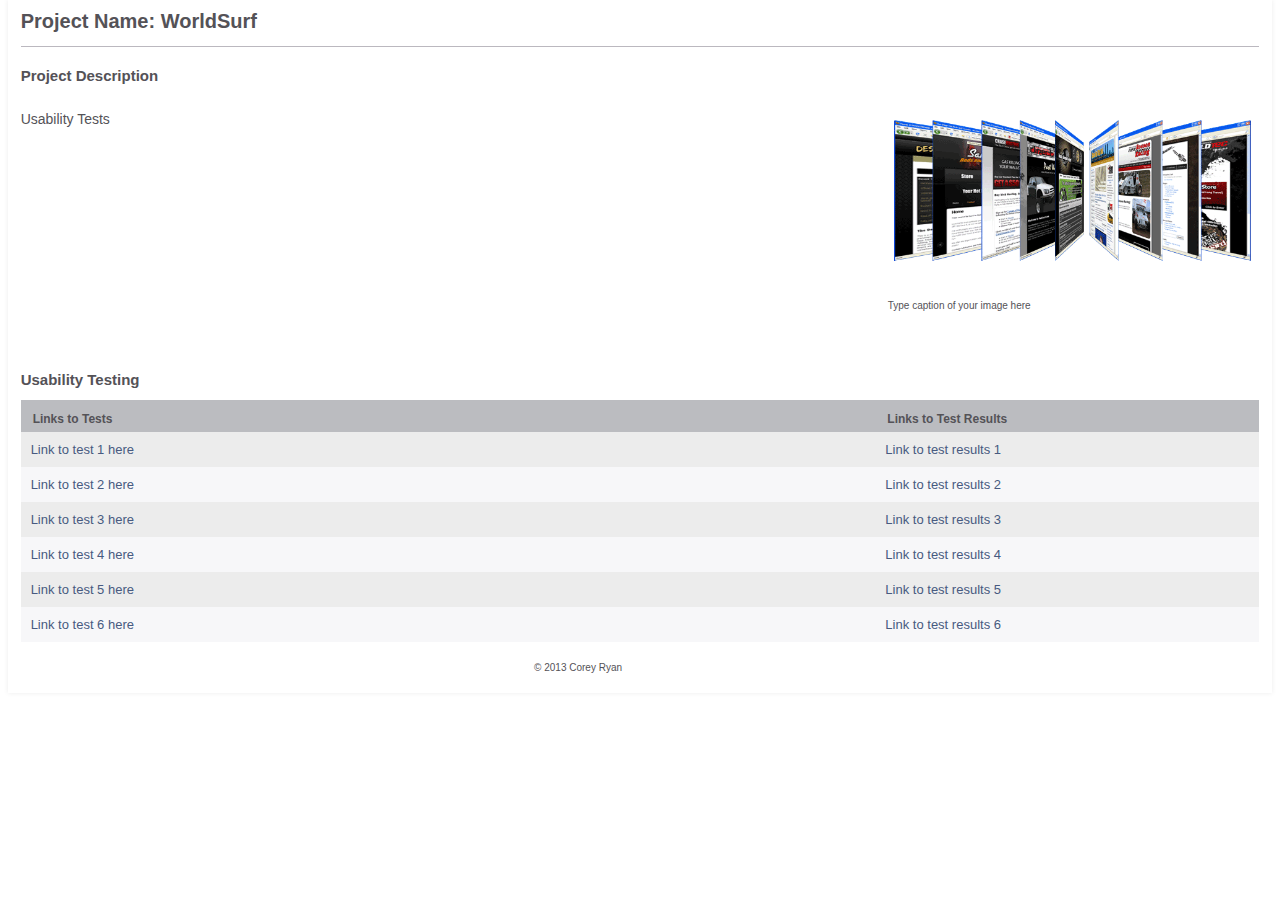
<file: index.html>
<!DOCTYPE html>
<!--[if lt IE 7]>      <html class="no-js lt-ie9 lt-ie8 lt-ie7"> <![endif]-->
<!--[if IE 7]>         <html class="no-js lt-ie9 lt-ie8"> <![endif]-->
<!--[if IE 8]>         <html class="no-js lt-ie9"> <![endif]-->
<!--[if gt IE 8]><!--> 
<html class="no-js"> <!--<![endif]-->
<head>
    <meta charset="utf-8">
    <title>WiU Template</title>
    <meta name="description" content="">
    <meta name="viewport" content="width=device-width">
    <link rel="stylesheet" href="css/main.css">
</head>
<body>

<div id="wrapper">
  <header>
     <h1>Project Name: WorldSurf</h1>
  </header>
  <section class="main">
    <h2 class="desc-title">Project Description</h2>
    <!-- Replace this text with your description of the project -->
    <p class="description">Usability Tests</p>
    <figure>
    <!--   add your image to the img folder 
      Replace the "img.jpg" with the name of your image  -->
      <img src="img/Websites.gif" alt="your picture description goes here"  />
      <figcaption>Type caption of your image here</figcaption>    
    </figure>
  </section>
  <section class="sec">
    <h2>Usability Testing</h2>
    <table id="tests">
       <thead>
          <tr>
            <th>Links to Tests</th>
            <th>Links to Test Results</th> 
          </tr>
       </thead>
       <tbody>
          <tr class="odd">
             <td><a href="#">Link to test 1 here</a></td>
             <td><a href="">Link to test results 1</a></td>
          </tr>
          <tr>
             <td><a href="#">Link to test 2 here</a></td>
             <td><a href="">Link to test results 2</a></td>
          </tr>
          <tr class="odd">
             <td><a href="#">Link to test 3 here</a></td>
             <td><a href="">Link to test results 3</a></td>
          </tr>
          <tr>
             <td><a href="#">Link to test 4 here</a></td>
             <td><a href="#">Link to test results 4</a></td>
          </tr>
          <tr class="odd">
             <td><a href="#">Link to test 5 here</a></td>
             <td><a href="#">Link to test results 5</a></td>
          </tr>
          <!-- start link -->
          <tr>
             <td><a href="#">Link to test 6 here</a></td>
             <td><a href="#">Link to test results 6</a></td>
          </tr>
          <!-- end link -->
          <!-- to add a new link copy from start link to end link and paste here-->
       </tbody>
    </table>
  </section>
  
  <footer> &copy; 2013 Corey Ryan</footer>
  </div> <!-- #wrapper div ends here-->
</body>
</html>
</file>
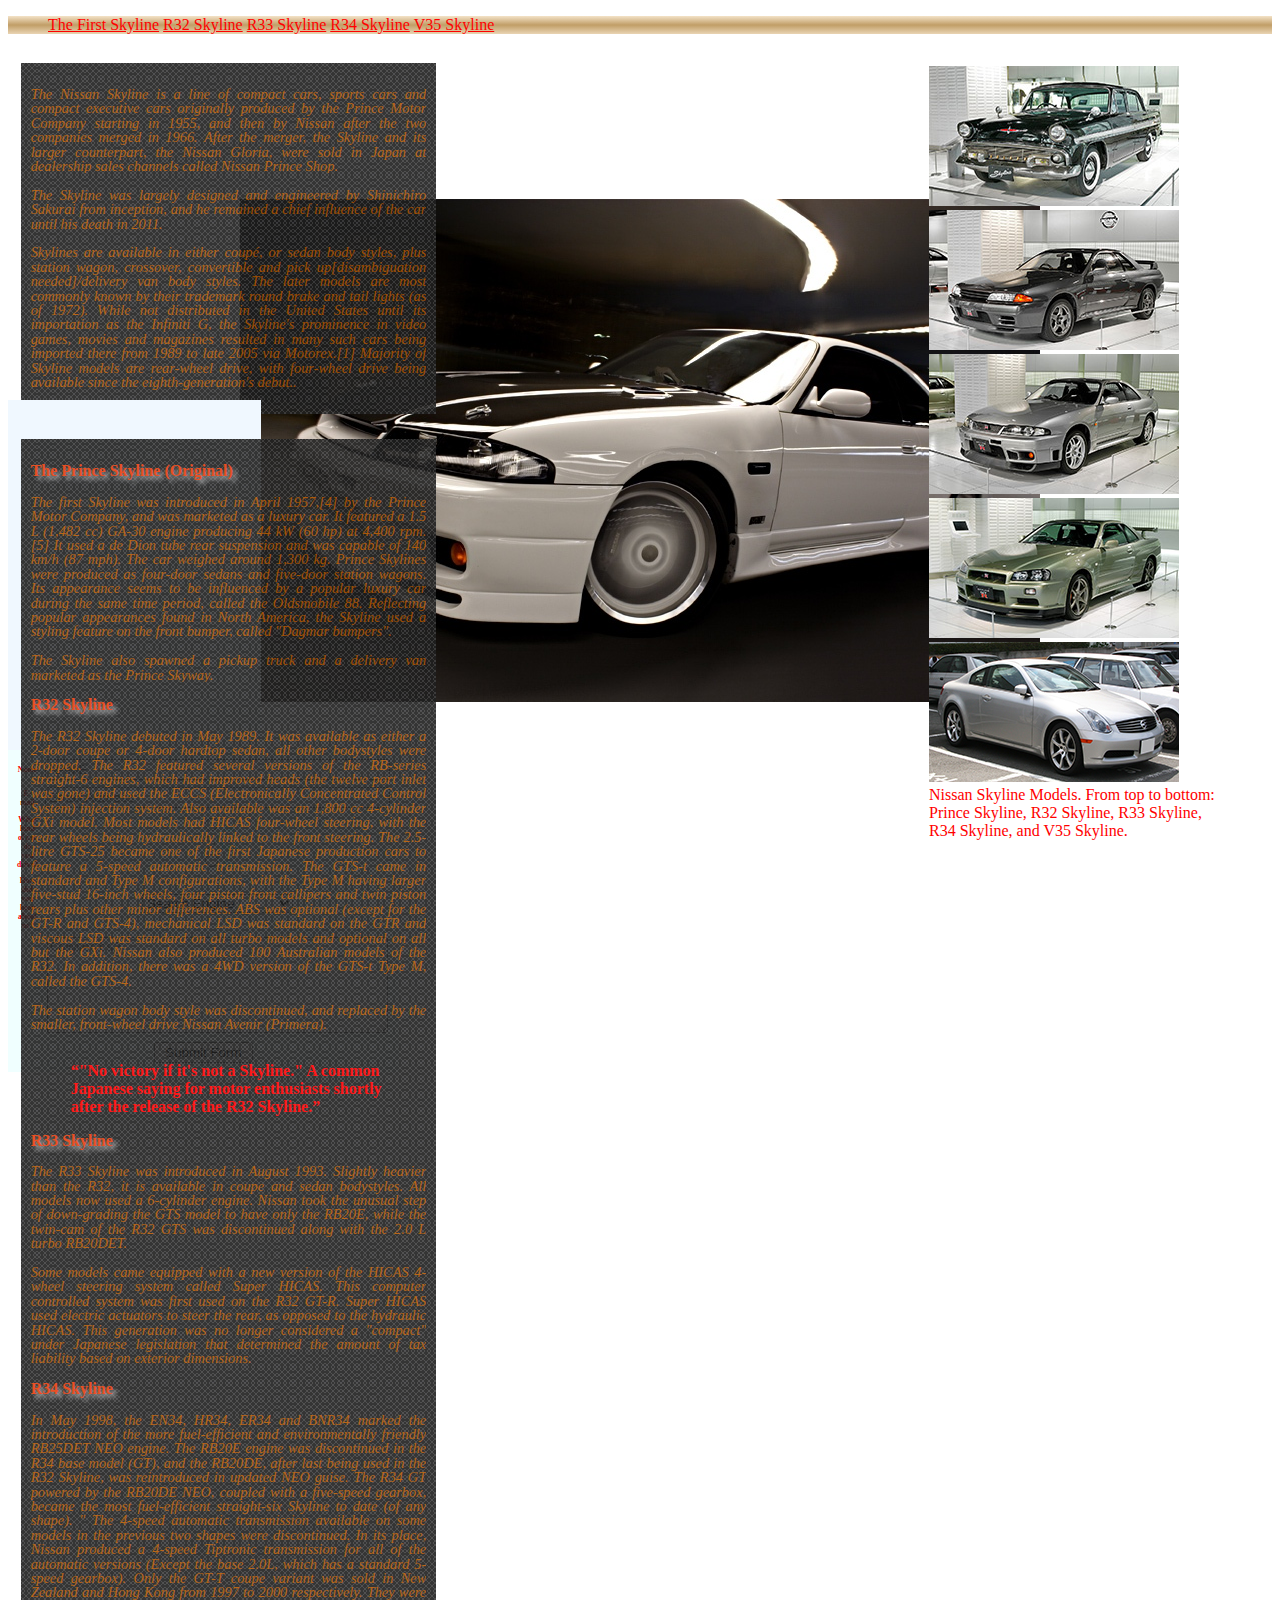
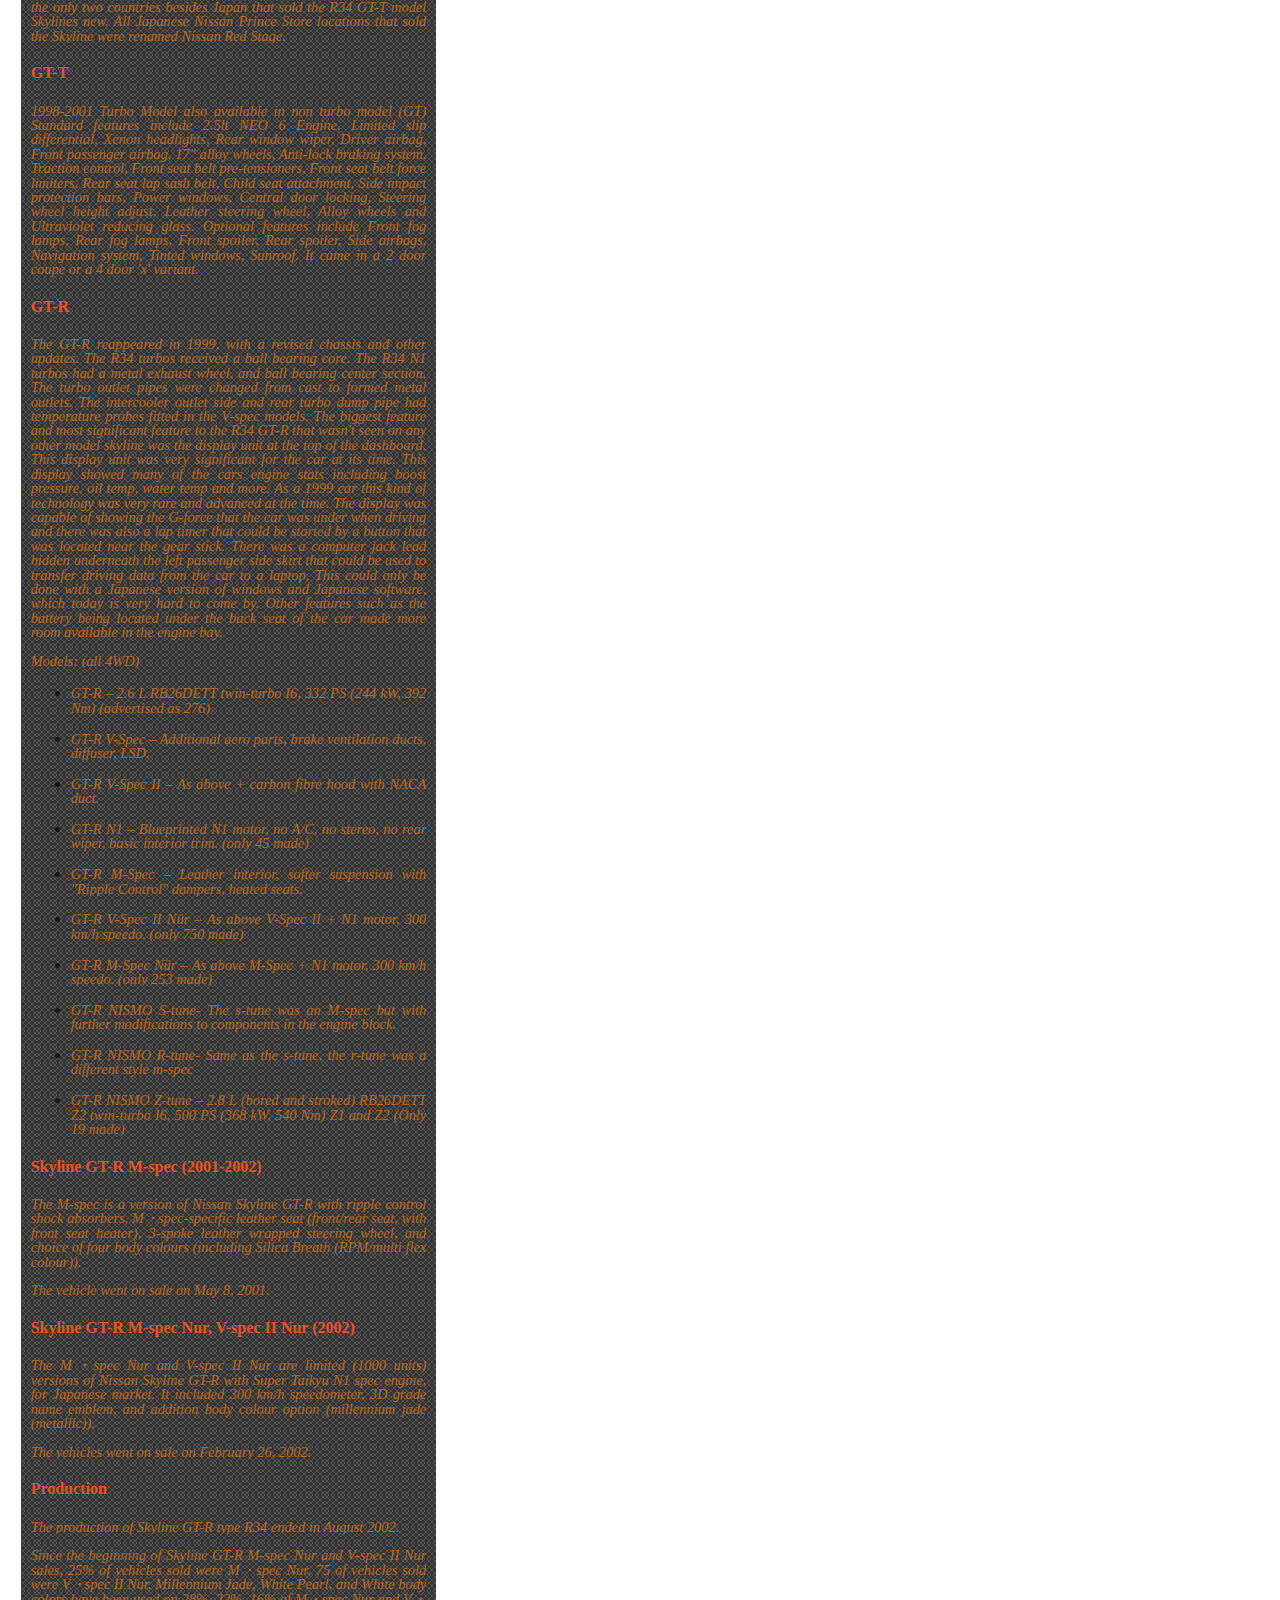
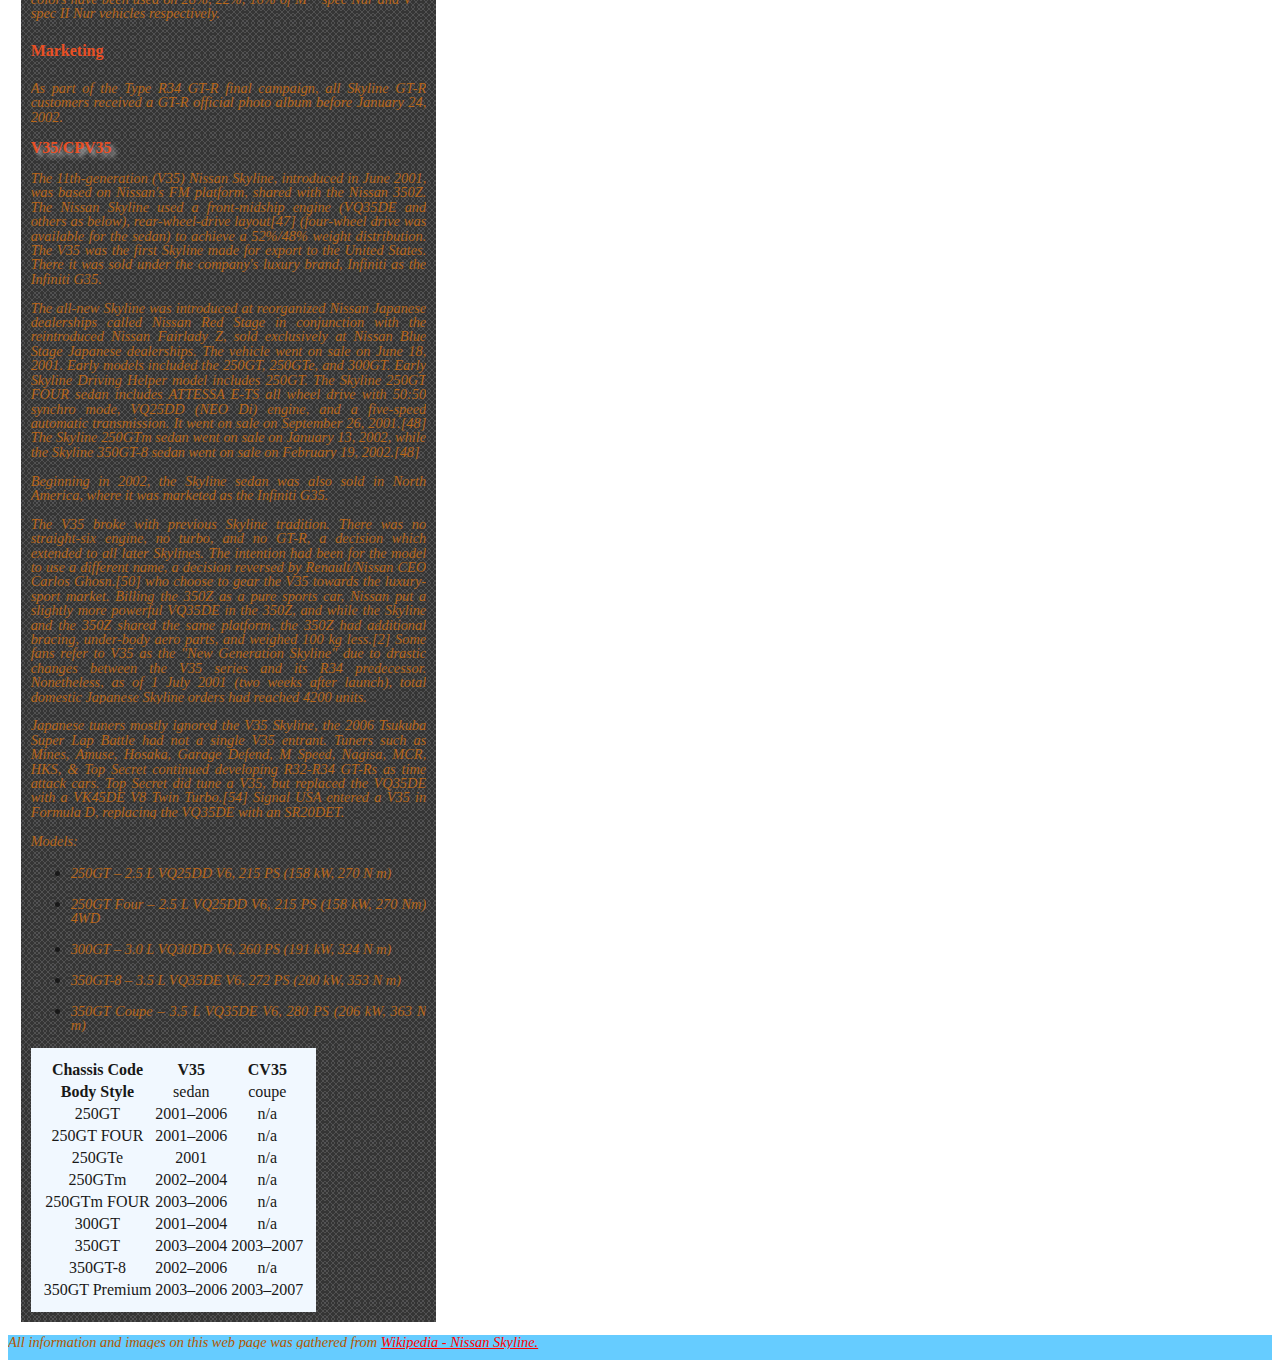
<file: old/index.html>
<!DOCTYPE html>

<html lang="en">


<head>
    <meta charset="UTF-8" />
    <title>Nissan Skyline</title>
    <link rel="stylesheet" type="text/css" href="css/main.css">
</head>


<body>




    <nav>
        <ul class="navbox" id="mainnav">
            <li><a href="#first" class="pagenav">The First Skyline</a></li>
            <li><a href="#r32" class="pagenav">R32 Skyline</a></li>
            <li><a href="#r33" class="pagenav">R33 Skyline</a></li>
            <li><a href="#r34" class="pagenav">R34 Skyline</a></li>
            <li><a href="#v35" class="pagenav">V35 Skyline</a></li>
        </ul>
    </nav>






    <div id="container">

    <aside>

    <div id="images">

        <figure>
            <a href="images/Prince_Skyline_ALSI-1_001.jpg"><img src="images/prince.jpg" id="princepic"
                                                                alt="Prince Skyline"/></a>
            <a href="images/Nissan_Skyline_R32_GT-R_001.jpg"><img src="images/r32.jpg" id="r32pic"
                                                                  alt="R32 Skyline"/></a>
            <a href="images/Nissan_Skyline_R33_GT-R_001.jpg"><img src="images/r33.jpg" id="r33pic"
                                                                  alt="R33 Skyline" /></a>
            <a href="images/Nissan_Skyline_R34_GT-R_Nur_001.jpg"><img src="images/r34.jpg" id="r34pic"
                                                                      alt="R34 Skyline"/></a>
            <a href="images/NISSAN_SKYLINE_COUPE_V35.jpg"><img src="images/v35.jpg" id="v35pic"
                                                                      alt="V35 Skyline"/></a>
            <figcaption> Nissan Skyline Models. From top to bottom: Prince Skyline, R32 Skyline, R33 Skyline, R34
                         Skyline, and V35 Skyline.
            </figcaption>
        </figure>

    </div>




        

    <div id="history">
        

        <p>The Nissan Skyline is a line of compact cars, sports cars and compact executive cars originally produced by
           the Prince Motor Company starting in 1955, and then by Nissan after the two companies merged in 1966. After
           the merger, the Skyline and its larger counterpart, the Nissan Gloria, were sold in Japan at dealership
           sales channels called Nissan Prince Shop.</p>

        <p>The Skyline was largely designed and engineered by Shinichiro Sakurai from inception, and he remained a chief
           influence of the car until his death in 2011.</p>

        <p>Skylines are available in either coupé, or sedan body styles, plus station wagon, crossover, convertible and
           pick up[disambiguation needed]/delivery van body styles. The later models are most commonly known by their
           trademark round brake and tail lights (as of 1972). While not distributed in the United States until its
           importation as the Infiniti G, the Skyline's prominence in video games, movies and magazines resulted in
           many such cars being imported there from 1989 to late 2005 via Motorex.[1] Majority of Skyline models are
           rear-wheel drive, with four-wheel drive being available since the eighth-generation's debut..</p>
    </div>



        <form action="mailto:coreyryan@fullsail.edu">

            <table id="formtable">
                <tr>
                    <td>
                        <strong>Name</strong>
                    </td>
                    <td>
                        <input type="text" name="name" id="name" size="40" placeholder="Name" required/>

                    </td>
                </tr>
                <tr>
                    <td>
                        <strong>E-mail</strong>
                    </td>
                    <td>
                        <input type="text" name="email" id="email" size="40" placeholder="Email Address" required/>

                    </td>
                </tr>
                <tr>
                    <td>
                        <strong>What kind of car do you drive?</strong>
                    </td>
                    <td>
                        <input type="radio" name="car" id="car" value="Car"  /> Car<br/>
                        <input type="radio" name="truck" id="truck" value="Truck" /> Truck<br/>
                        <input type="radio" name="van" id="van" value="Van" /> Van<br/>

                    </td>
                </tr>
                <tr>
                    <td>
                        <strong>How did you hear about us?</strong>
                    </td>
                    <td>
                        <select name="hear" id="hear">
                            <option value="Search Engine">Search Engine</option>
                            <option value="Magazine">Magazine</option>
                            <option value="Link from another site">Link from another site</option>
                        </select>

                    </td>
                </tr>
                <tr>
                    <td>

                    </td>
                    <td>
                        <textarea name="comments" id="comments" rows="6" cols="40" placeholder="Comments?" required></textarea>

                    </td>
                </tr>
                <tr>
                    <td colspan="2">
                        <input type="submit" value=" Submit Form " />
                    </td>
                </tr>
            </table>
        </form>








    </aside>




    <div id="content">


    <h2 class="heading" id="first">The Prince Skyline (Original)</h2>


    <p>The first Skyline was introduced in April 1957,[4] by the Prince Motor Company, and was marketed as a luxury
       car. It featured a 1.5 L (1,482 cc) GA-30 engine producing 44 kW (60 hp) at 4,400 rpm.[5] It used a de Dion
       tube rear suspension and was capable of 140 km/h (87 mph). The car weighed around 1,300 kg. Prince Skylines
       were produced as four-door sedans and five-door station wagons. Its appearance seems to be influenced by a
       popular luxury car during the same time period, called the Oldsmobile 88. Reflecting popular appearances
       found in North America, the Skyline used a styling feature on the front bumper, called "Dagmar bumpers".</p>


    <p>The Skyline also spawned a pickup truck and a delivery van marketed as the Prince Skyway.</p>


    <h2 class="heading" id="r32">R32 Skyline</h2>


    <p>The R32 Skyline debuted in May 1989. It was available as either a 2-door coupe or 4-door hardtop sedan, all
       other bodystyles were dropped. The R32 featured several versions of the RB-series straight-6 engines, which
       had improved heads (the twelve port inlet was gone) and used the ECCS (Electronically Concentrated Control
       System) injection system. Also available was an 1,800 cc 4-cylinder GXi model. Most models had HICAS
       four-wheel steering, with the rear wheels being hydraulically linked to the front steering. The 2.5-litre
       GTS-25 became one of the first Japanese production cars to feature a 5-speed automatic transmission. The
       GTS-t came in standard and Type M configurations, with the Type M having larger five-stud 16-inch wheels,
       four piston front callipers and twin piston rears plus other minor differences. ABS was optional (except for
       the GT-R and GTS-4), mechanical LSD was standard on the GTR and viscous LSD was standard on all turbo models
       and optional on all but the GXi. Nissan also produced 100 Australian models of the R32. In addition, there
       was a 4WD version of the GTS-t Type M, called the GTS-4.</p>

    <p>The station wagon body style was discontinued, and replaced by the smaller, front-wheel drive Nissan Avenir
       (Primera).</p>

    <p><blockquote><strong><q>"No victory if it's not a Skyline." A common Japanese saying for motor enthusiasts
                           shortly after the release of the R32 Skyline.</q></strong></blockquote>

    <h2 class="heading" id="r33">R33 Skyline</h2>

    <p>The R33 Skyline was introduced in August 1993. Slightly heavier than the R32, it is available in coupe and
       sedan bodystyles. All models now used a 6-cylinder engine. Nissan took the unusual step of down-grading the
       GTS model to have only the RB20E, while the twin-cam of the R32 GTS was discontinued along with the 2.0 L
       turbo RB20DET.</p>

    <p>Some models came equipped with a new version of the HICAS 4-wheel steering system called Super HICAS. This
       computer controlled system was first used on the R32 GT-R. Super HICAS used electric actuators to steer the
       rear, as opposed to the hydraulic HICAS. This generation was no longer considered a "compact" under Japanese
       legislation that determined the amount of tax liability based on exterior dimensions.</p>


    <h2 class="heading" id="r34">R34 Skyline</h2>

    <p>In May 1998, the EN34, HR34, ER34 and BNR34 marked the introduction of the more fuel-efficient and
       environmentally friendly RB25DET NEO engine. The RB20E engine was discontinued in the R34 base model (GT),
       and the RB20DE, after last being used in the R32 Skyline, was reintroduced in updated NEO guise. The R34 GT
       powered by the RB20DE NEO, coupled with a five-speed gearbox, became the most fuel-efficient straight-six
       Skyline to date (of any shape). " The 4-speed automatic transmission available on some models in the
       previous two shapes were discontinued. In its place, Nissan produced a 4-speed Tiptronic transmission for
       all of the automatic versions (Except the base 2.0L, which has a standard 5-speed gearbox). Only the GT-T
       coupe variant was sold in New Zealand and Hong Kong from 1997 to 2000 respectively. They were the only two
       countries besides Japan that sold the R34 GT-T model Skylines new. All Japanese Nissan Prince Store
       locations that sold the Skyline were renamed Nissan Red Stage.</p>

    <h4 class="subheading">GT-T</h4>

    <p>1998-2001 Turbo Model also available in non turbo model (GT) Standard features include 2.5lt NEO 6 Engine,
       Limited slip differential, Xenon headlights, Rear window wiper, Driver airbag, Front passenger airbag, 17"
       alloy wheels, Anti-lock braking system, Traction control, Front seat belt pre-tensioners, Front seat belt
       force limiters, Rear seat lap sash belt, Child seat attachment, Side impact protection bars, Power windows,
       Central door locking, Steering wheel height adjust, Leather steering wheel, Alloy wheels and Ultraviolet
       reducing glass. Optional features include Front fog lamps, Rear fog lamps, Front spoiler, Rear spoiler, Side
       airbags, Navigation system, Tinted windows, Sunroof. It came in a 2 door coupe or a 4 door 'x' variant.</p>

    <h4 class="subheading">GT-R</h4>

    <p>The GT-R reappeared in 1999, with a revised chassis and other updates. The R34 turbos received a ball bearing
       core. The R34 N1 turbos had a metal exhaust wheel, and ball bearing center section. The turbo outlet pipes
       were changed from cast to formed metal outlets. The intercooler outlet side and rear turbo dump pipe had
       temperature probes fitted in the V-spec models. The biggest feature and most significant feature to the R34
       GT-R that wasn't seen on any other model skyline was the display unit at the top of the dashboard. This
       display unit was very significant for the car at its time. This display showed many of the cars engine stats
       including boost pressure, oil temp, water temp and more. As a 1999 car this kind of technology was very rare
       and advanced at the time. The display was capable of showing the G-force that the car was under when driving
       and there was also a lap timer that could be started by a button that was located near the gear stick. There
       was a computer jack lead hidden underneath the left passenger side skirt that could be used to transfer
       driving data from the car to a laptop. This could only be done with a Japanese version of windows and
       Japanese software, which today is very hard to come by. Other features such as the battery being located
       under the back seat of the car made more room available in the engine bay.</p>

    <p><b>Models: (all 4WD)</b></p>
    <ul>
        <li><p>GT-R – 2.6 L RB26DETT twin-turbo I6, 332 PS (244 kW, 392 Nm) (advertised as 276)</p></li>
        <li><p>GT-R V-Spec – Additional aero parts, brake ventilation ducts, diffuser, LSD.</p></li>
        <li><p>GT-R V-Spec II – As above + carbon fibre hood with NACA duct.</p></li>
        <li><p>GT-R N1 – Blueprinted N1 motor, no A/C, no stereo, no rear wiper, basic interior trim. (only 45 made)</p>
        </li>
        <li><p>GT-R M-Spec – Leather interior, softer suspension with "Ripple Control" dampers, heated seats.</p></li>
        <li><p>GT-R V-Spec II Nür – As above V-Spec II + N1 motor, 300 km/h speedo. (only 750 made)</p></li>
        <li><p>GT-R M-Spec Nür – As above M-Spec + N1 motor, 300 km/h speedo. (only 253 made)</p></li>
        <li><p>GT-R NISMO S-tune- The s-tune was an M-spec but with further modifications to components in the engine
            block.</p>
        </li>
        <li><p>GT-R NISMO R-tune- Same as the s-tune, the r-tune was a different style m-spec</p></li>
        <li><p>GT-R NISMO Z-tune – 2.8 L (bored and stroked) RB26DETT Z2 twin-turbo I6, 500 PS (368 kW, 540 Nm) Z1 and
            Z2 (Only 19 made)</p>
        </li>
    </ul>

    <h4 class="subheading">Skyline GT-R M-spec (2001-2002)</h4>

    <p>The M-spec is a version of Nissan Skyline GT-R with ripple control shock absorbers, M・spec-specific leather seat
    (front/rear seat, with front seat heater), 3-spoke leather wrapped steering wheel, and choice of four body
    colours (including Silica Breath (RPM/multi flex colour)).</p>

    <p>The vehicle went on sale on May 8, 2001.</p>

    <h4 class="subheading">Skyline GT-R M-spec Nur, V-spec II Nur (2002)</h4>

    <p>The M・spec Nur and V-spec II Nur are limited (1000 units) versions of Nissan Skyline GT-R with Super Taikyu N1
    spec engine, for Japanese market. It included 300 km/h speedometer, 3D grade name emblem, and addition body
    colour option (millennium jade (metallic)).</p>

    <p>The vehicles went on sale on February 26, 2002.</p>

    <h4 class="subheading">Production</h4>

    <p>The production of Skyline GT-R type R34 ended in August 2002.</p>

    <p>Since the beginning of Skyline GT-R M-spec Nur and V-spec II Nur sales, 25% of vehicles sold were M・spec Nur, 75
    of vehicles sold were V・spec II Nur. Millennium Jade, White Pearl, and White body colors have been used on 28%,
    22%, 16% of M・spec Nur and V・spec II Nur vehicles respectively.</p>

    <h4 class="subheading">Marketing</h4>

    <p>As part of the Type R34 GT-R final campaign, all Skyline GT-R customers received a GT-R official photo album
    before January 24, 2002.</p>

    <h2 class="heading" id="v35">V35/CPV35</h2>

        <p>The 11th-generation (V35) Nissan Skyline, introduced in June 2001, was based on Nissan's FM platform, shared with the Nissan 350Z. The Nissan Skyline used a front-midship engine (VQ35DE and others as below), rear-wheel-drive layout[47] (four-wheel drive was available for the sedan) to achieve a 52%/48% weight distribution. The V35 was the first Skyline made for export to the United States. There it was sold under the company's luxury brand, Infiniti as the Infiniti G35.</p>

        <p>The all-new Skyline was introduced at reorganized Nissan Japanese dealerships called Nissan Red Stage in conjunction with the reintroduced Nissan Fairlady Z, sold exclusively at Nissan Blue Stage Japanese dealerships. The vehicle went on sale on June 18, 2001. Early models included the 250GT, 250GTe, and 300GT. Early Skyline Driving Helper model includes 250GT. The Skyline 250GT FOUR sedan includes ATTESSA E-TS all wheel drive with 50:50 synchro mode, VQ25DD (NEO Di) engine, and a five-speed automatic transmission. It went on sale on September 26, 2001.[48] The Skyline 250GTm sedan went on sale on January 13, 2002, while the Skyline 350GT-8 sedan went on sale on February 19, 2002.[48]</p>

        <p>Beginning in 2002, the Skyline sedan was also sold in North America, where it was marketed as the Infiniti G35.</p>

        <p>The V35 broke with previous Skyline tradition. There was no straight-six engine, no turbo, and no GT-R, a decision which extended to all later Skylines. The intention had been for the model to use a different name, a decision reversed by Renault/Nissan CEO Carlos Ghosn.[50] who choose to gear the V35 towards the luxury-sport market. Billing the 350Z as a pure sports car, Nissan put a slightly more powerful VQ35DE in the 350Z, and while the Skyline and the 350Z shared the same platform, the 350Z had additional bracing, under-body aero parts, and weighed 100 kg less.[2] Some fans refer to V35 as the "New Generation Skyline" due to drastic changes between the V35 series and its R34 predecessor. Nonetheless, as of 1 July 2001 (two weeks after launch), total domestic Japanese Skyline orders had reached 4200 units.</p>


        <p>Japanese tuners mostly ignored the V35 Skyline, the 2006 Tsukuba Super Lap Battle had not a single V35 entrant. Tuners such as Mines, Amuse, Hosaka, Garage Defend, M Speed, Nagisa, MCR, HKS, & Top Secret continued developing R32-R34 GT-Rs as time attack cars. Top Secret did tune a V35, but replaced the VQ35DE with a VK45DE V8 Twin Turbo.[54] Signal USA entered a V35 in Formula D, replacing the VQ35DE with an SR20DET.</p>

       <p><b>Models:</b></p>
        <ul>
            <li><p>250GT – 2.5 L VQ25DD V6, 215 PS (158 kW, 270 N m)</p></li>
            <li><p>250GT Four – 2.5 L VQ25DD V6, 215 PS (158 kW, 270 Nm) 4WD</p></li>
            <li><p>300GT – 3.0 L VQ30DD V6, 260 PS (191 kW, 324 N m)</p></li>
            <li><p>350GT-8 – 3.5 L VQ35DE V6, 272 PS (200 kW, 353 N m)</p></li>
            <li><p>350GT Coupe – 3.5 L VQ35DE V6, 280 PS (206 kW, 363 N m)</p></li>
        </ul>




    <table>
    <tbody><tr>
        <th>Chassis Code</th>
        <th scope="col">V35</th>
        <th scope="col">CV35</th>
    </tr>
    <tr>
        <th scope="row">Body Style</th>
        <td>sedan</td>
        <td>coupe</td>
    </tr>
    <tr>
        <td>250GT</td>
        <td>2001–2006</td>
        <td>n/a</td>
    </tr>
    <tr>
        <td>250GT FOUR</td>
        <td>2001–2006</td>
        <td>n/a</td>
    </tr>
    <tr>
        <td>250GTe</td>
        <td>2001</td>
        <td>n/a</td>
    </tr>
    <tr>
        <td>250GTm</td>
        <td>2002–2004</td>
        <td>n/a</td>
    </tr>
    <tr>
        <td>250GTm FOUR</td>
        <td>2003–2006</td>
        <td>n/a</td>
    </tr>
    <tr>
        <td>300GT</td>
        <td>2001–2004</td>
        <td>n/a</td>
    </tr>
    <tr>
        <td>350GT</td>
        <td>2003–2004</td>
        <td>2003–2007</td>
    </tr>
    <tr>
        <td>350GT-8</td>
        <td>2002–2006</td>
        <td>n/a</td>
    </tr>
    <tr>
        <td>350GT Premium</td>
        <td>2003–2006</td>
        <td>2003–2007</td>
    </tr>
    </tbody>
    </table>



    </div>


    <footer>
        <p>All information and images on this web page was gathered from <a href="http://en.wikipedia.org/wiki/Nissan_Skyline">Wikipedia - Nissan Skyline.</a></p>
    </footer>



    </div>
</body>

</html>
</file>
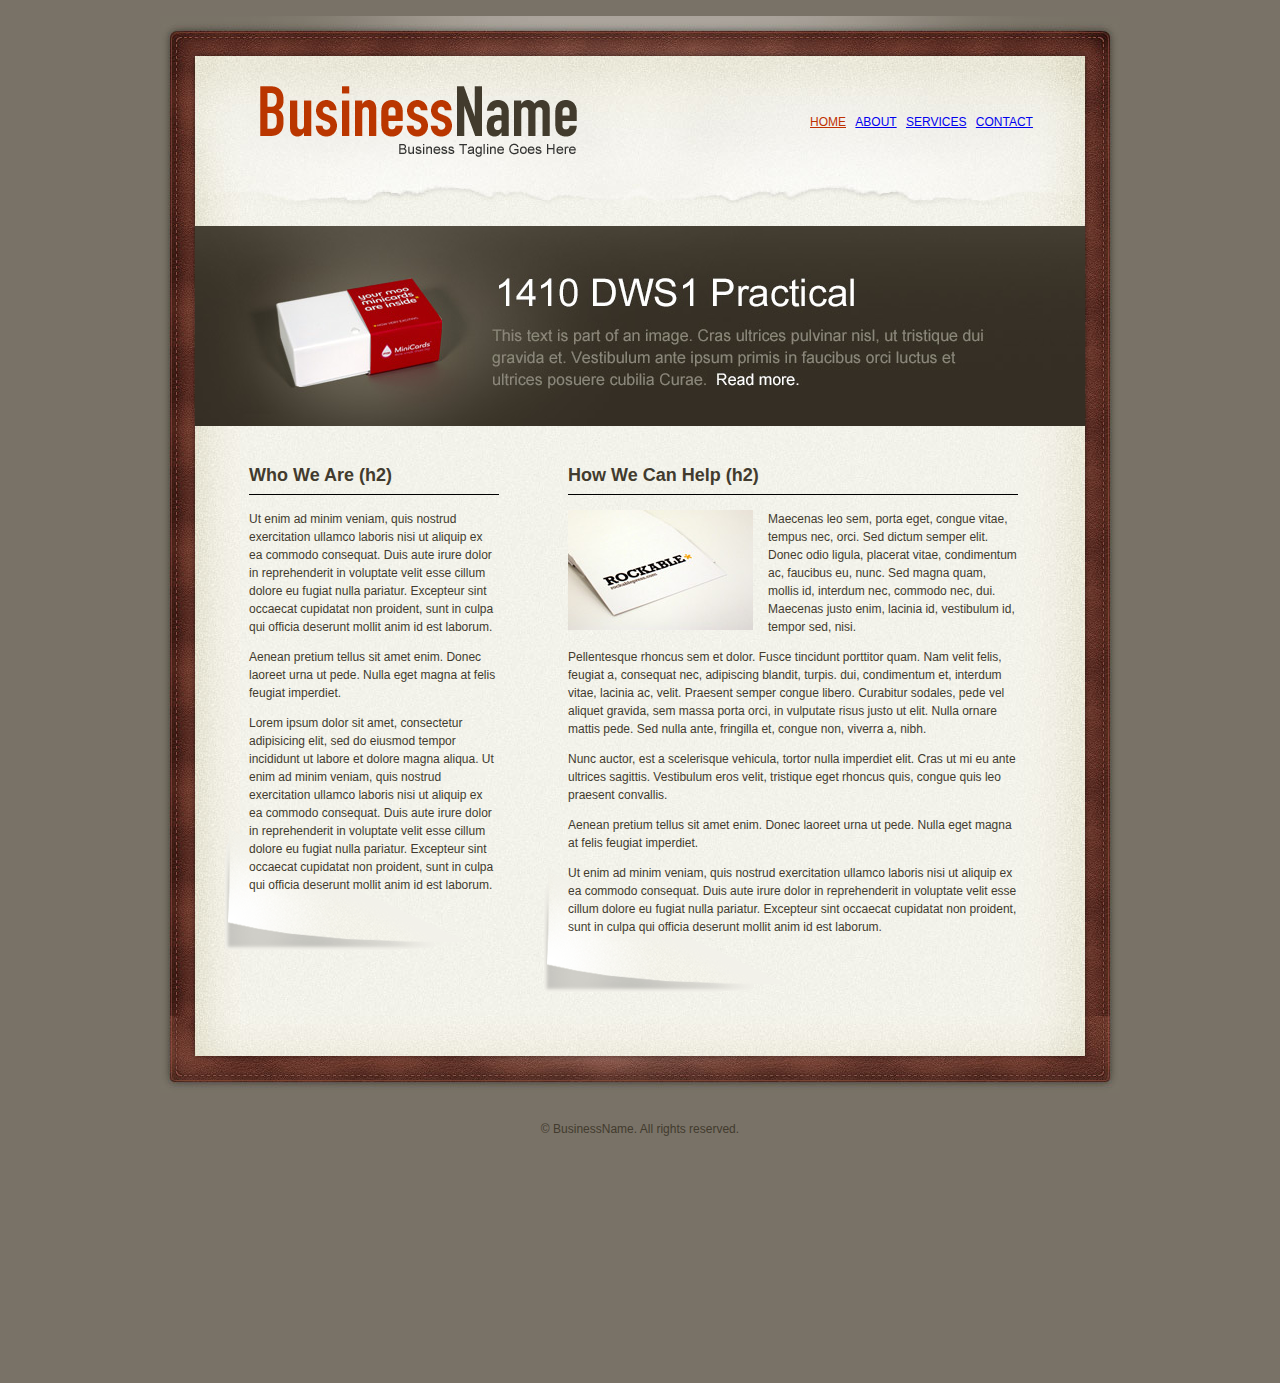
<file: old/practical/DWS1-practical/index.html>
<!DOCTYPE html>
<html lang="en">
	<head>
		<meta charset="utf-8" />
		<title>BusinessName</title>
         <link rel=stylesheet href="css/main.css" type="text/css">
	</head>
	<body>
		<header>
			<h1><a href="index.html">BusinessName</a></h1>
			<nav>
				<ul>
					<li><a href="index.html" id="current">Home</a></li>
					<li><a href="about.html">About</a></li>
					<li><a href="services.html">Services</a></li>
					<li><a href="contact.html">Contact</a></li>
				</ul>
			</nav>
		</header>
	
		<div id="wrapper">		
			<div id="banner">
			</div>
	
		    <section id="column1of2" class="page-flip">
		        <h2>Who We Are (h2)</h2>
	
		         <p>Ut enim ad minim veniam, quis nostrud exercitation ullamco laboris nisi ut aliquip ex ea commodo consequat. Duis aute irure dolor in reprehenderit in voluptate velit esse cillum dolore eu fugiat nulla pariatur. Excepteur sint occaecat cupidatat non proident, sunt in culpa qui officia deserunt mollit anim id est laborum.</p>
		         
		        <p>Aenean pretium tellus  sit amet enim. Donec laoreet urna ut pede. Nulla eget magna at felis feugiat imperdiet.</p>
		        
				<p>Lorem ipsum dolor sit amet, consectetur adipisicing elit, sed do eiusmod tempor incididunt ut labore et dolore magna aliqua. Ut enim ad minim veniam, quis nostrud exercitation ullamco laboris nisi ut aliquip ex ea commodo consequat. Duis aute irure dolor in reprehenderit in voluptate velit esse cillum dolore eu fugiat nulla pariatur. Excepteur sint occaecat cupidatat non proident, sunt in culpa qui officia deserunt mollit anim id est laborum.</p>
		    </section>
		    
		    <section id="column2of2" class="page-flip">
		        <h2>How We Can Help (h2)</h2>
	
				<p><img width="185" height="120" alt="placeholder image" src="images/sample-photo.jpg">
				Maecenas leo sem, porta eget, congue vitae, tempus nec, orci. Sed dictum semper elit. Donec odio ligula, placerat vitae, condimentum ac, faucibus eu, nunc. Sed magna quam, mollis id, interdum nec, commodo nec, dui. Maecenas justo enim, lacinia id, vestibulum id, tempor sed, nisi. </p>
				<p>Pellentesque rhoncus sem et dolor. Fusce tincidunt porttitor quam. Nam velit felis, feugiat a, consequat nec, adipiscing blandit, turpis. dui, condimentum et, interdum vitae, lacinia ac, velit. Praesent semper congue libero. Curabitur sodales, pede vel aliquet gravida, sem massa porta orci, in vulputate risus justo ut elit. Nulla ornare mattis pede. Sed nulla ante, fringilla et, congue non, viverra a, nibh.</p>

		        <p>Nunc auctor, est a scelerisque vehicula, tortor nulla imperdiet elit. Cras ut mi eu ante ultrices sagittis. Vestibulum eros velit, tristique eget rhoncus quis, congue quis leo praesent convallis. </p>
		        <p>Aenean pretium tellus  sit amet enim. Donec laoreet urna ut pede. Nulla eget magna at felis feugiat imperdiet.</p>
		        
		        <p>Ut enim ad minim veniam, quis nostrud exercitation ullamco laboris nisi ut aliquip ex ea commodo consequat. Duis aute irure dolor in reprehenderit in voluptate velit esse cillum dolore eu fugiat nulla pariatur. Excepteur sint occaecat cupidatat non proident, sunt in culpa qui officia deserunt mollit anim id est laborum.</p>
		    </section>
		    
		</div>
		
		<footer>
			<p>&copy; BusinessName. All rights reserved. </p>
		</footer>
	
	</body>
</html>
</file>
<file: css/main.css>
/*-------------------------------------------  general -------------------------------------------------------*/
body{
	font-size: 62.5%;
	font-family: helvetica, arial, sans-serif;
	color:#545257; /*changes color of the whole text*/
	margin-top: 0;
}
#wrapper{
    bg-image:
	width:960px;
	margin: 0 auto;
	padding-left: 1%;
	padding-right: 1%;
	-webkit-box-shadow: 0px 0px 5px #ececec;
	-moz-box-shadow:    0px 0px 5px #ececec;
	box-shadow:         0px 0px 5px #ececec;

}
/*-------------------------------------------  header -------------------------------------------------------*/

header{
	border-bottom: 1px solid #bbb8bf; /*changes color of border under project name*/
}
h1{
	margin-top: 0;
	padding-top: 10px;
}
h2{
	margin-top: 20px;
}
/*-------------------------------------------  table -------------------------------------------------------*/
table{
	background: #f7f7f9;  /*changes color of the background of the table*/
	border-collapse: collapse;
	width: 100%;
}
tr{
	display: table-row;
	border-color: inherit;
}
.odd{
	background: #ececec; /*changes color of the stripes table*/
}
th{
	text-align: left;
	padding: 1em 1em .5em;
	font-weight: bold;
	font-size: 120%;
	color: #545257;  /*changes color of table hd text*/
	background: #bbbcc0; /*changes color of table hd background*/
}
th:first-child{
	/*border-right: 1px solid #6a7680;*/
}
td{
	padding: 1em 1em;
	width: 69%;
}
td:first-child{
	/*border-right: 1px solid #6a7680;*/
}
/*-------------------------------------------  top section-------------------------------------------------------*/
.main{

	overflow: auto;
	/*border-bottom: 1px solid #bbb8bf;*/
}
.main p{
	width: 67.5%;
	float: left;
	font-size: 1.4em;

}
.main figure{
	float: right;
	margin: 15px 0 20px 0;
	width: 30%;

}
figure img{
	width: 100%;
}
.sec{
	clear: both;
	margin-top: 40px;
	
}

/*-------------------------------------------  links -------------------------------------------------------*/
a{
	text-decoration: none;
	font-size: 1.3em;
	color: #475a80;  /*changes color of the links*/
}
a:hover{
	text-decoration: underline;
}
/*-------------------------------------------  footer-------------------------------------------------------*/
footer{
	margin-top: 20px;
	margin-bottom: 20px;
	padding-bottom: 20px;
	text-align: center;
	width: 90%;
}
/* ------------------------------------------- Media Queries -------------------------------------------------------*/


	/* Smaller than standard 960 (devices and browsers) */
	@media only screen and (max-width: 959px) {
		#wrapper{
			width:98%;
		}	
	}
	/* Tablet Portrait size to standard 960 (devices and browsers) */
	@media only screen and (min-width: 768px) and (max-width: 959px) {

		#wrapper{
			width:98%;

		}
		.main figure{
			width: 35%;
		}
		.main figure img{
			width: 100%;	
		}
		.main p{
			width: 60%;	
		}
		td{
			width: 50%;
		}
	}

	/* All Mobile Sizes (devices and browser) */
	@media only screen and (max-width: 767px) {
		#wrapper{
			width: 95%;
	
		}
		.main, header, h2{
			padding-left: 1%;
			padding-right: 1%;
		}
		.main figure{
			width: 100%;
			float: right;
		}
		.main p{
			width: 98%;
		}
		.main figure img{
			width: 100%;
		}
		td{
			width: 50%;
		}
	}

	/* Mobile Landscape Size to Tablet Portrait (devices and browsers) */
	@media only screen and (min-width: 480px) and (max-width: 767px) {
		#wrapper{
			width: 98%;
			min-width: 480px;
			max-width: 767px;
		}
		.main p{
			width: 100%;
		}
		td{

			width: 50%;
		}
	}
	/* Mobile Portrait Size to Mobile Landscape Size (devices and browsers) */
	@media only screen and (max-width: 479px) {
		#wrapper{
			width: 96%;
		}
		figure {
			display: none;
		}
		figcaption{
			display: none;
		}
		.sec{
			margin-top: 10px;
		}
		tr{
			height: 44px;
			line-height: 44px;
		}
		td{
			width: 50%;
			
		}
	}
</file>
<file: old/css/main.css>
/*----main nav----*/

#mainnav li {

    display: inline;

}

nav {
    background: #f3e2c7; /* Old browsers */
    background: linear-gradient(to bottom, #f3e2c7 0%,#c19e67 50%,#e9d4b3 100%); /* W3C */

}


/*----end nav----*/


/*-------Main styles-------*/




@font-face {
    font-family: 'Lobster';
    src: url("http://fonts.googleapis.com/css?family=Lobster");
}



.heading {
    font: 'Lobster', cursive;
    font-size: 1.0em;
    text-shadow: 4px 4px 4px #aaa;
    color: #E83E0C;
}

figcaption, title {

    color: red;

}

p {
    font: Arial, Helvetica, sans-serif;
    color: #B25700;
    font-size: 0.9em;
    font-weight: 200;
    font-style: oblique;
    line-height: 100%;
    text-align: justify;
    overflow: hidden;
}

.subheading {

    color: #E83E0C;
    overflow: hidden;
}

strong {

    color: red;

}


a:link {

    color: #ff0000;
    }

a:visited {
    text-decoration: none;
    color: #0ff048;
    }
a:hover {
    text-decoration: none;
    color: #0A14FF;
    }
a:active {
    text-decoration: none;
    color: #FFC700;
    }


ul {

    list-style-type: disc;
}


#formtable {
    width: 25%;
    padding: 3px;
    text-transform: inherit;
    font-size: 0.8em;
    text-align: center;
    background-color: azure;
    border-collapse: separate;
    border-spacing: 5px;
}

table {
    padding: 10px;
    border: 5px blue;
    background-color: aliceblue;
    border-collapse: separate;
}

table:hover {
    text-transform: uppercase;
}

form {
    clear:both;
    float:right;
    width: 20%;
    padding-top: 350px;
    margin-top: 350px;
    font-size: 0.6em;
    color: aqua;
    border: 1px;
    text-align: left;
    background-color: aliceblue;
    position: absolute;
}

#name, #email:hover{
    text-transform: lowercase;
}

#name, #email:focus{
    text-transform: uppercase;
}

td {
    text-align: center;
}


/*-----End Content-----*/

/*-----layout------*/

#container {
    background: url("../images/R33Skyline.jpg") no-repeat center center fixed;
    min-height:100%;
    position:relative;
}


#body {

    width: 1000px;
    min-height: 100%;
    padding-bottom: 60px;
}

#content {
    background: url("../images/bgblackgrey.jpg") repeat;
    float: left;
    width: 31.3%;
    padding: 10px;
    margin: 1%;
    opacity: 0.9;
}

#history {
    background: url("../images/bgblackgrey.jpg") repeat;
    float: left;
    width: 31.3%;
    padding: 10px;
    margin: 1%;
    opacity: 0.9;
}

#images {

    width: 30.3%;
    float: right;

}

footer {

    clear: left;
    width: 100%;
    height: 25px;   /* Height of the footer */
    background: #6cf;
}
</file>
<file: old/practical/DWS1-practical/css/main.css>
/*-------Main Nav-------*/

nav {
    width: 270px;
    float: right;
    padding: 51px 80px 0 0;
}

nav li {
   
    margin-right: 6px;
    text-transform: uppercase;
    display: inline;
   
}

#current {
    color: #bf3102;
}

/*-------End Nav--------*/



/*-------Main Styles--------*/

h2 {
    padding-bottom: 10px;
    font: 1.5em;
    color: #423b2e;
    border-bottom: 1px #000 solid;
}

p img {
    border: 2px white;
}


/*--------End Main Styles--------*/

p {

    color: #423b2e;
}

img {
    float: left;
    padding: 0 15px 8px 0;
    border: 5px solid #fff;
}

h1 {
    text-indent: -9999px;
}

/*------ Layout -----*/


header {
    width: 960px;
    height: 210px;
    background: url(../images/logo.gif) 100px no-repeat, url(../images/header-bg.jpg) no-repeat; 
    
}

body {
	margin: 0 auto;
	padding: 0;
	font: .75em/1.5em Helvetica, Arial, sans-serif;
	color: #797267;
	width: 960px;
	background: #797267;
  
}

#wrapper {
    background: url(../images/main-content-bg.jpg) repeat-y;
    height: 790px;
    overflow: hidden;


}

#banner {
    width: 890px;
    height: 200px;
    background: url(../images/banner.jpg) no-repeat;
    margin-left: auto;
    margin-right: auto;
}

section {
    margin-top: 25px;
    background: url(../images/main-content-bg.jpg) repeat-y;
}

#column1of2 {

    background: url(../images/page-flip.gif) left bottom no-repeat;
    width: 250px;
    float: left;
    padding: 0px 22px 45px 25px;
    margin-left: 64px
   

}


#column2of2 {

    background: url(../images/page-flip.gif) left bottom no-repeat;
    width: 450px;
    float: left;
    padding: 0px 0 45px 25px;
    margin-left: 22px;

}

footer {
    background: url(../images/footer-bg.jpg) no-repeat ;
    width: 960px;
    height: 255px;
    padding-top: 92px;
    padding-bottom: 20px;
    font: 0.917em;
    color: #423b2e;
    text-align: center;
    
}

/*-------End Layout-------*/
</file>
